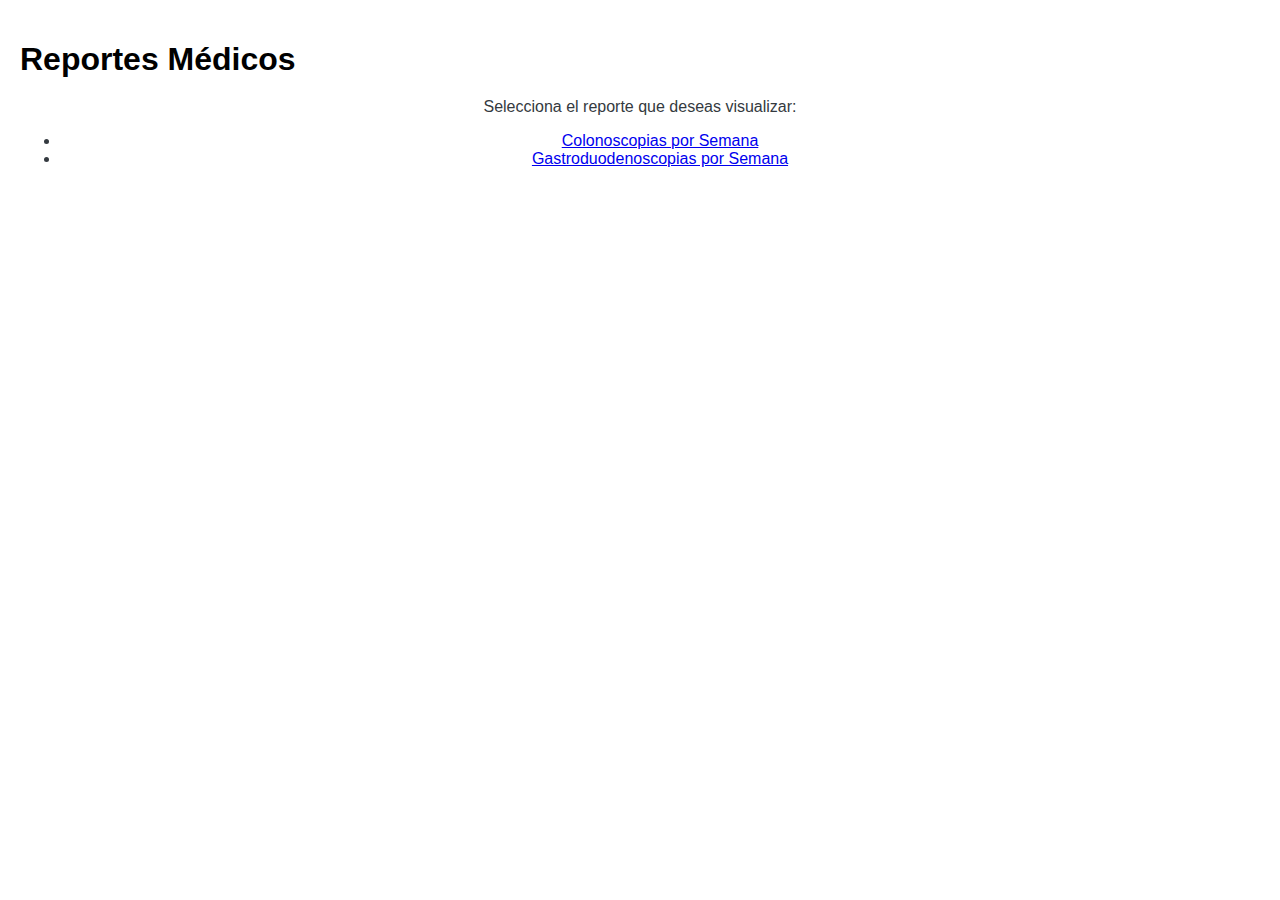
<file: index.html>
<!DOCTYPE html>
<html lang="es">
<head>
  <meta charset="UTF-8">
  <meta name="viewport" content="width=device-width, initial-scale=1.0">
  <title>Reportes Médicos</title>
  <link rel="stylesheet" href="styles.css">
</head>
<body>
  <h1>Reportes Médicos</h1>
  <p>Selecciona el reporte que deseas visualizar:</p>
  <nav>
    <ul>
      <li><a href="colonoscopias/index.html">Colonoscopias por Semana</a></li>
      <li><a href="gastroduodenoscopias/index.html">Gastroduodenoscopias por Semana</a></li>
    </ul>
  </nav>
</body>
</html>
</file>
<file: styles.css>
/* Estilo para el cuerpo de la página */
body {
  font-family: 'Montserrat', sans-serif;
  background-color: #ffffff;
  color: #343a40;
  margin: 0;
  padding: 20px;
  text-align: center;
}

/* Estilo para los encabezados */
h1 {
  color: #000000;
  margin-bottom: 20px;
  text-align: left;
}

/* Centrar los gráficos y agregar espacio */
canvas {
  width: 800px;
  height: 500px;
  margin: 20px auto;
  display: block;
}

/* Contenedor de gráficos */
div {
  margin: 0 auto;
  padding: 20px;
  box-shadow: 0 4px 8px rgba(0, 0, 0, 0.1);
  background-color: #ffffff;
  border-radius: 8px;
  max-width: 100%;
}
</file>
